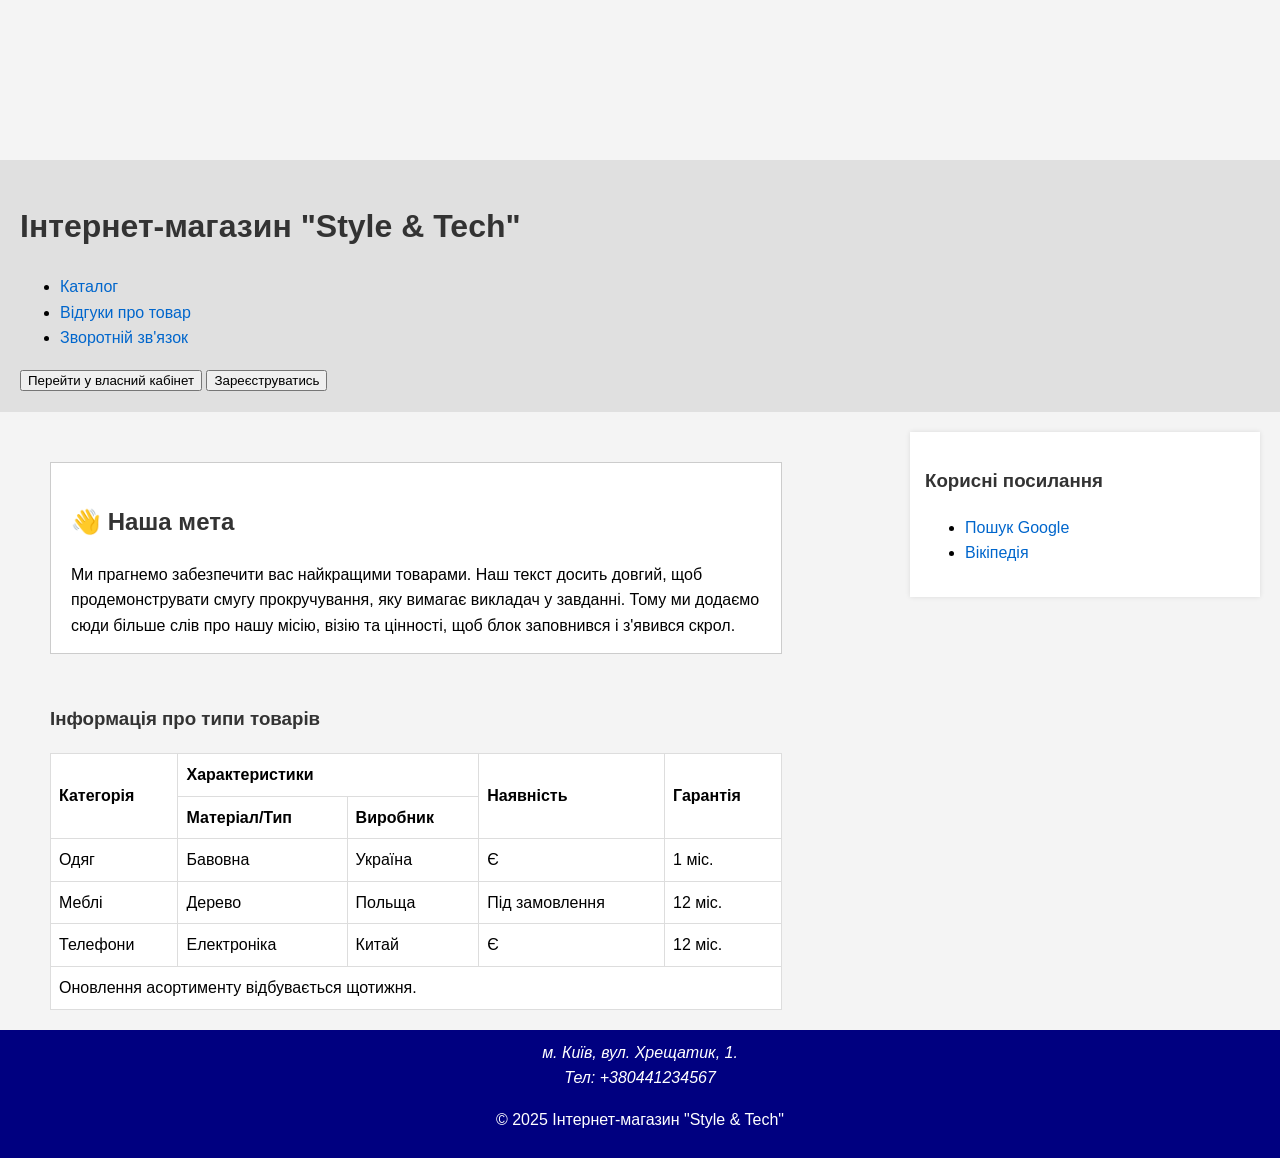
<file: index.html>
<!DOCTYPE html>
<html lang="uk">
<head>
    <meta charset="UTF-8">
    <title>Інтернет-магазин "Style & Tech"</title>
    <link rel="stylesheet" href="style.css">
    <style>
        .promo-text span { color: red; font-size: 1.2em; }
    </style>
</head>
<body class="home-page">

    <header class="main-header">
        <h1>Інтернет-магазин "Style & Tech"</h1>
        <nav>
            <ul>
                <li><a href="catalog.html">Каталог</a></li>
                <li><a href="#">Відгуки про товар</a></li>
                <li><a href="feedback.html">Зворотній зв'язок</a></li>
            </ul>
        </nav>
        <div>
            <button>Перейти у власний кабінет</button>
            <button>Зареєструватись</button>
        </div>
    </header>

    <main>
        <article class="goal-section">
            <h2>Наша мета</h2>
            <p>Ми прагнемо забезпечити вас найкращими товарами. Наш текст досить довгий, щоб продемонструвати смугу прокручування, яку вимагає викладач у завданні. Тому ми додаємо сюди більше слів про нашу місію, візію та цінності, щоб блок заповнився і з'явився скрол.</p>
            <ol type="i">
                <li>забезпечення широкого асортименту;</li>
                <li>швидка доставка у будь-який куточок;</li>
                <li>гарантія якості на всі групи товарів.</li>
            </ol>
        </article>

        <section class="table-section">
            <h3>Інформація про типи товарів</h3>
            <table border="1" cellpadding="5">
                <thead>
                    <tr>
                        <th rowspan="2">Категорія</th>
                        <th colspan="2">Характеристики</th>
                        <th rowspan="2">Наявність</th>
                        <th rowspan="2">Гарантія</th>
                    </tr>
                    <tr>
                        <th>Матеріал/Тип</th>
                        <th>Виробник</th>
                    </tr>
                </thead>
                <tbody>
                    <tr>
                        <td>Одяг</td>
                        <td>Бавовна</td>
                        <td>Україна</td>
                        <td>Є</td>
                        <td>1 міс.</td>
                    </tr>
                    <tr>
                        <td>Меблі</td>
                        <td>Дерево</td>
                        <td>Польща</td>
                        <td>Під замовлення</td>
                        <td>12 міс.</td>
                    </tr>
                    <tr>
                        <td>Телефони</td>
                        <td rowspan="2">Електроніка</td>
                        <td>Китай</td>
                        <td>Є</td>
                        <td>12 міс.</td>
                    </tr>
                </tbody>
                <tfoot>
                    <tr>
                        <td colspan="5">Оновлення асортименту відбувається щотижня.</td>
                    </tr>
                </tfoot>
            </table>
        </section>

    </main>

    <aside>
        <h3>Корисні посилання</h3>
        <ul>
            <li><a href="https://google.com" target="_blank">Пошук Google</a></li>
            <li><a href="https://uk.wikipedia.org" target="_blank">Вікіпедія</a></li>
        </ul>
    </aside>

    <footer>
        <address>
            м. Київ, вул. Хрещатик, 1.<br>
            Тел: +380441234567
        </address>
        <p>&copy; 2025 Інтернет-магазин "Style & Tech"</p>
    </footer>
<script src="script.js"></script>
</body>
</html>
</file>
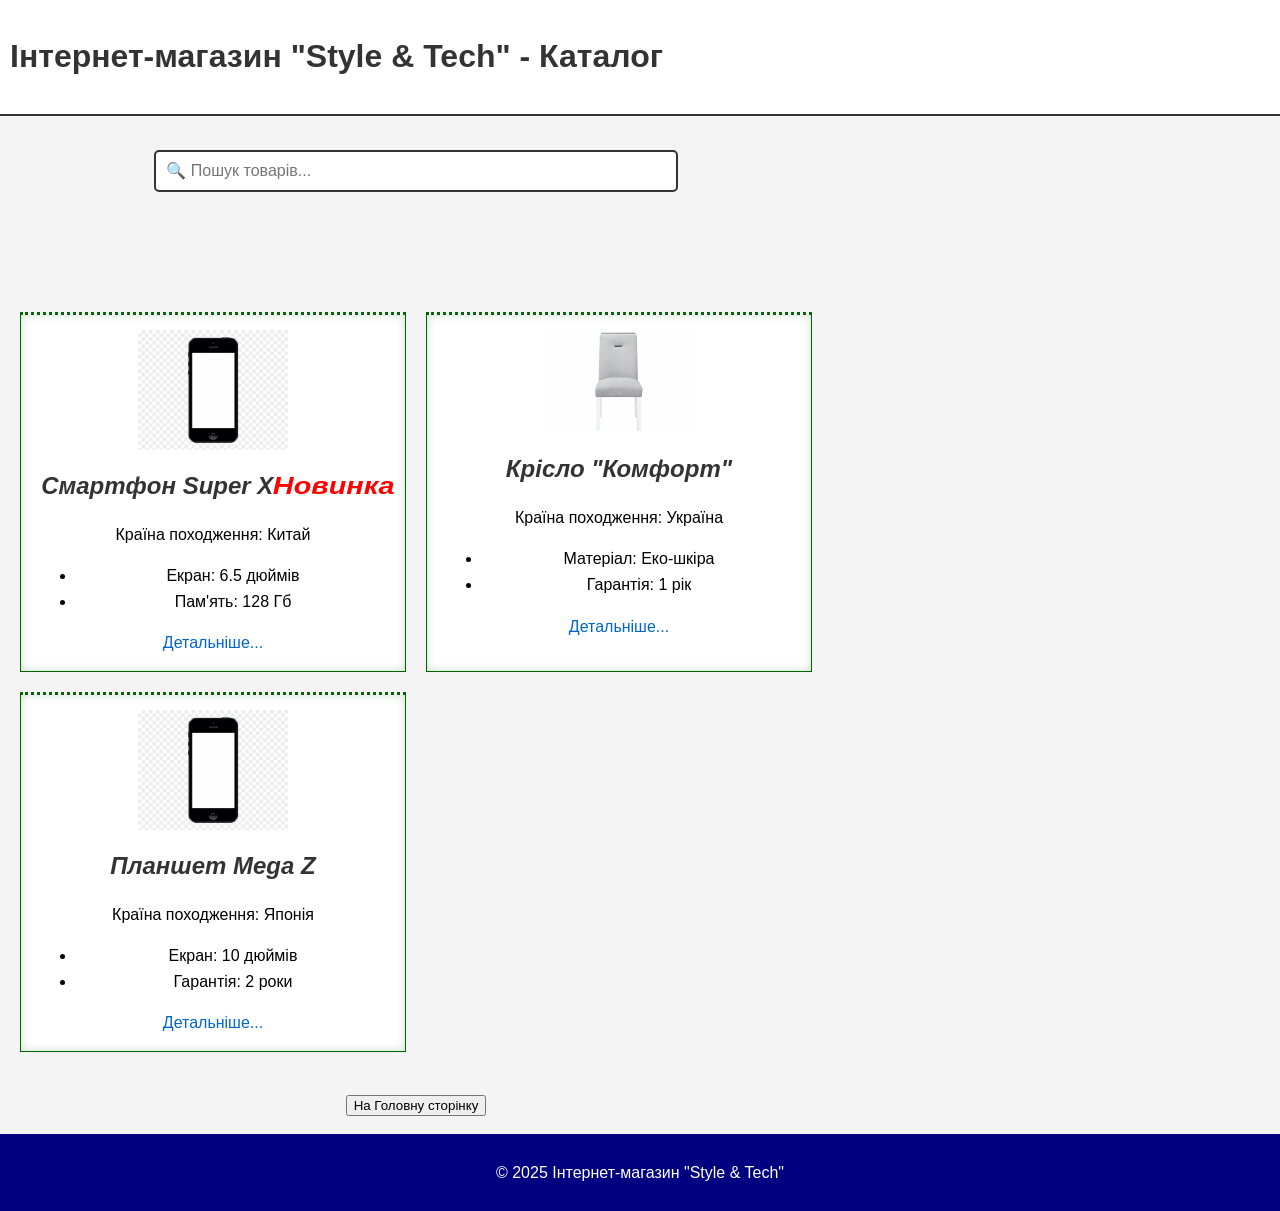
<file: catalog.html>
<!DOCTYPE html>
<html lang="uk">
<head>
    <meta charset="UTF-8">
    <title>Каталог - Style & Tech</title>
    <link rel="stylesheet" href="style.css">
</head>
<body>

    <header class="catalog-header">
        <h1>Інтернет-магазин "Style & Tech" - Каталог</h1>
    </header>

    <main>
<div id="search-container" style="text-align: center; margin-top: 150px; margin-bottom: 20px;">
        <input type="text" id="search-input" placeholder="🔍 Пошук товарів..." 
               style="padding: 10px; width: 60%; font-size: 16px; border: 2px solid #333; border-radius: 5px;">
    </div>
        <div class="catalog-grid">
            <article class="product-card">
                <img src="phone_placeholder.jpg" alt="Смартфон X" width="150">
                <h3>Смартфон Super X</h3>
                <p>Країна походження: Китай</p>
                <ul>
                    <li>Екран: 6.5 дюймів</li>
                    <li>Пам'ять: 128 Гб</li>
                </ul>
                <a href="#" class="catalog-link">Детальніше...</a>
            </article>

             <article class="product-card">
                <img src="chair_placeholder.jpg" alt="Крісло Офісне" width="150">
                <h3>Крісло "Комфорт"</h3>
                <p>Країна походження: Україна</p>
                <ul>
                    <li>Матеріал: Еко-шкіра</li>
                    <li>Гарантія: 1 рік</li>
                </ul>
                <a href="#" class="catalog-link">Детальніше...</a>
            </article>

             <article class="product-card">
                <img src="phone_placeholder.jpg" alt="Планшет Z" width="150">
                <h3>Планшет Mega Z</h3>
                <p>Країна походження: Японія</p>
                <ul>
                    <li>Екран: 10 дюймів</li>
                    <li>Гарантія: 2 роки</li>
                </ul>
                <a href="#" class="catalog-link">Детальніше...</a>
            </article>
        </div>

        <p style="text-align: center; margin-top: 20px;">
            <a href="index.html"><button>На Головну сторінку</button></a>
        </p>
    </main>

    <footer>
        <p>&copy; 2025 Інтернет-магазин "Style & Tech"</p>
    </footer>
<script src="script.js"></script>
</body>
</html>
</file>
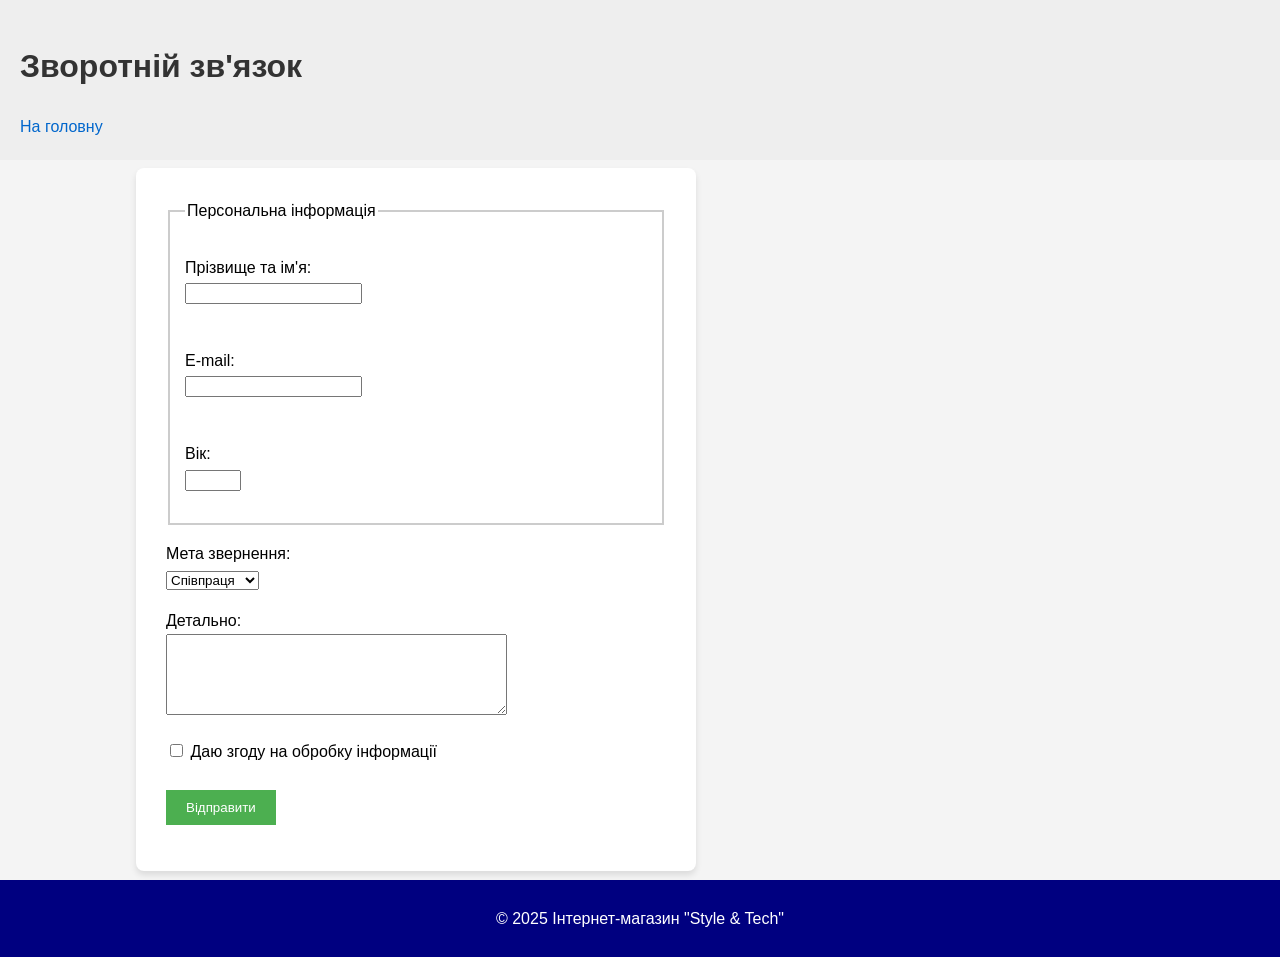
<file: feedback.html>
<!DOCTYPE html>
<html lang="uk">
<head>
    <meta charset="UTF-8">
    <title>Зворотній зв'язок - Style & Tech</title>
    <link rel="stylesheet" href="style.css">
</head>
<body>

    <header style="padding: 20px; background: #eee;">
        <h1>Зворотній зв'язок</h1>
        <nav>
            <a href="index.html">На головну</a>
        </nav>
    </header>

    <main class="feedback-container">
        <form action="#" method="post">
            <fieldset>
                <legend>Персональна інформація</legend>
                
                <p>
                    <label for="fullname">Прізвище та ім'я:</label><br>
                    <input type="text" id="fullname" name="fullname" required>
                </p>

                <p>
                    <label for="email">E-mail:</label><br>
                    <input type="email" id="email" name="email" required>
                </p>

                <p>
                    <label for="age">Вік:</label><br>
                    <input type="number" id="age" name="age" min="1" max="120">
                </p>
            </fieldset>

            <p>
                <label for="purpose">Мета звернення:</label><br>
                <select id="purpose" name="purpose">
                    <option value="cooperation">Співпраця</option>
                    <option value="complaint">Скарга</option>
                    <option value="proposal">Пропозиція</option>
                </select>
            </p>

            <p>
                <label for="details">Детально:</label><br>
                <textarea id="details" name="details" rows="5" cols="40"></textarea>
            </p>

            <p>
                <input type="checkbox" id="consent" name="consent">
                <label for="consent">Даю згоду на обробку інформації</label>
            </p>

            <p>
                <input type="submit" value="Відправити">
            </p>
        </form>
    </main>

    <footer>
        <p>&copy; 2025 Інтернет-магазин "Style & Tech"</p>
    </footer>
<script src="script.js"></script>
</body>
</html>
</file>
<file: style.css>
body {
    font-family: 'Arial', sans-serif;
    margin: 0;
    padding: 0;
    line-height: 1.6;
    background-color: #f4f4f4;
}

h1, h2, h3 {
    color: #333; 
}

a {
    text-decoration: none;
    color: rgb(0, 102, 204); 
    transition: color 0.3s;
}

footer {
    background-color: navy; 
    color: white;
    padding: 10px;
    text-align: center;
    clear: both; 
}

header.main-header {
    position: absolute;
    top: 0;
    left: 0;
    width: 100%;
    background-color: #e0e0e0;
    padding: 20px;
    z-index: 100; 
    box-sizing: border-box;
}

body.home-page {
    padding-top: 160px; 
}

article.goal-section {
    margin: 50px;       
    padding: 20px;      
    background: white;
    border: 1px solid #ccc;
    height: 150px;      
    overflow-y: scroll; 
}

article.goal-section h2::before {
    content: "👋 ";
}

section.table-section {
    margin: 20px 50px;
    transition: transform 0.5s ease; 
}

section.table-section:hover {
    transform: translateY(-2%); 
}

table {
    width: 100%;
    border-collapse: collapse;
    background: white;
}

th, td {
    border: 1px solid #ddd;
    padding: 8px;
    text-align: left;
}

address::selection {
    background-color: yellow;
    color: red;
}

aside {
    float: right;
    width: 25%;
    background: #fff;
    padding: 15px;
    margin: 20px;
    box-shadow: 0 0 5px rgba(0,0,0,0.1);
}

main {
    float: left;
    width: 65%;
}

.catalog-grid {
    display: grid;
    grid-template-columns: repeat(auto-fit, minmax(300px, 1fr));
    gap: 20px;
    padding: 20px;
    margin-top: 100px; 
}

header.catalog-header {
    position: fixed;
    top: 0;
    width: 100%;
    background-color: #fff;
    border-bottom: 2px solid #333;
    z-index: 1000;
    padding: 10px;
}

.product-card {
    border: 1px solid darkgreen;
    border-top: 3px dotted darkgreen;
    box-shadow: inset 0 0 10px rgba(0, 100, 0, 0.2);
    padding: 15px;
    background: #fff;
    text-align: center;
}

.product-card h3 {
    font-weight: 900;
    font-size: 1.5em; 
    font-style: italic;
    margin: 10px 0;
}

.product-card img {
    transition: filter 0.5s ease;
    max-width: 100%;
}

.product-card img:hover {
    filter: sepia(100%); 
}

.catalog-link:visited {
    color: darkgreen;
}

.feedback-container {
    display: flex;
    flex-flow: column nowrap; 
    align-items: center;      
    justify-content: center; 
    min-height: 80vh;
}

form {
    width: 500px;
    background: #fff;
    padding: 30px;
    border-radius: 8px;
    box-shadow: 0 4px 6px rgba(0,0,0,0.1);
}

fieldset {
    display: flex;
    flex-direction: column;
    gap: 10px;
    border: 2px solid #ccc;
    padding: 15px;
}

input[type="submit"] {
    background-color: #4CAF50;
    color: white;
    padding: 10px 20px;
    border: none;
    cursor: pointer;
    margin-top: 10px;
}

input[type="submit"]:hover {
    background-color: #45a049;
}

label + input {
    margin-bottom: 10px;
}

header.main-header {
    position: relative; 
    overflow: hidden;   
}

.falling-item {
    position: absolute;
    top: -50px;
    opacity: 0.7;
    pointer-events: none; 
    animation: fall linear forwards;
}

@keyframes fall {
    to {
        transform: translateY(300px); 
        opacity: 0;
    }
}

.new-label {
    color: red;
    font-weight: bold;
    margin-left: 10px;
    display: inline-block;
    transform: scaleX(1.2); 
}

#search-container {
    text-align: center;
    margin: 20px 0;
}
#search-input {
    padding: 10px;
    width: 60%;
    font-size: 16px;
    border: 2px solid #333;
    border-radius: 5px;
}


.details-active {
    background-color: #f0f8ff !important; 
    border: 2px solid blue !important;
    box-shadow: 0 0 10px rgba(0, 0, 255, 0.5);
}

.custom-tooltip {
    position: absolute;
    background-color: #333;
    color: #fff;
    padding: 5px 10px;
    border-radius: 5px;
    font-size: 12px;
    z-index: 1000;
    white-space: nowrap;
}

@media screen and (max-width: 768px) {
    header.main-header {
        display: flex;
        flex-direction: column;
        align-items: center;
    }

    nav ul {
        display: flex;
        flex-direction: column; 
        align-items: flex-end;  
        width: 100%;
        padding: 0;
    }

    nav li {
        margin: 5px 0;
        width: 100%;
        text-align: right; 
        padding-right: 20px;
    }
}
</file>
